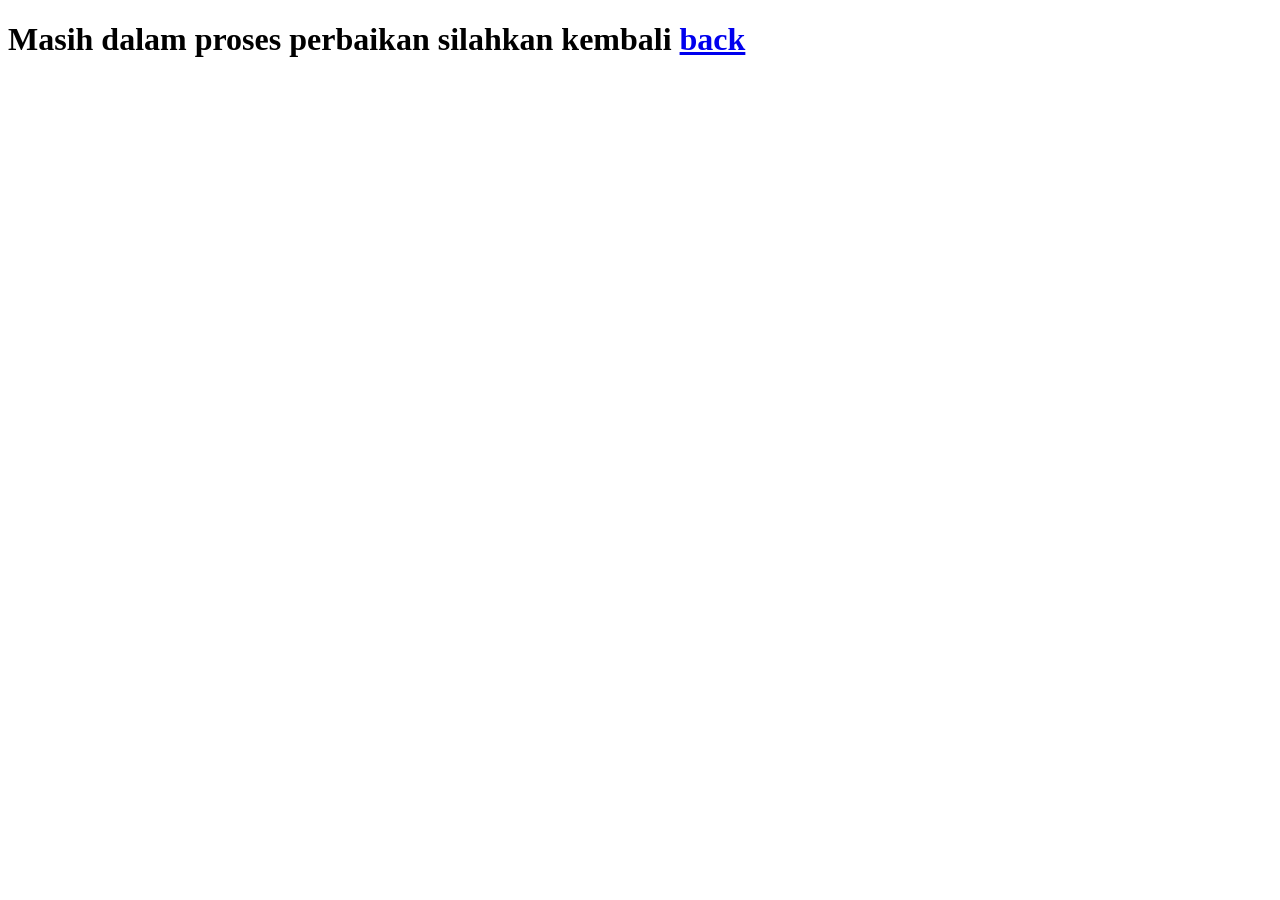
<file: perbaikan.html>
<!DOCTYPE html>
<html lang="en">
<head>
    <meta charset="UTF-8">
    <meta name="viewport" content="width=device-width, initial-scale=1.0">
    <title>Document</title>
</head>
<body>
    <h1>Masih dalam proses perbaikan silahkan kembali <a href="index.html">back</a></h1>
</body>
</html>
</file>
